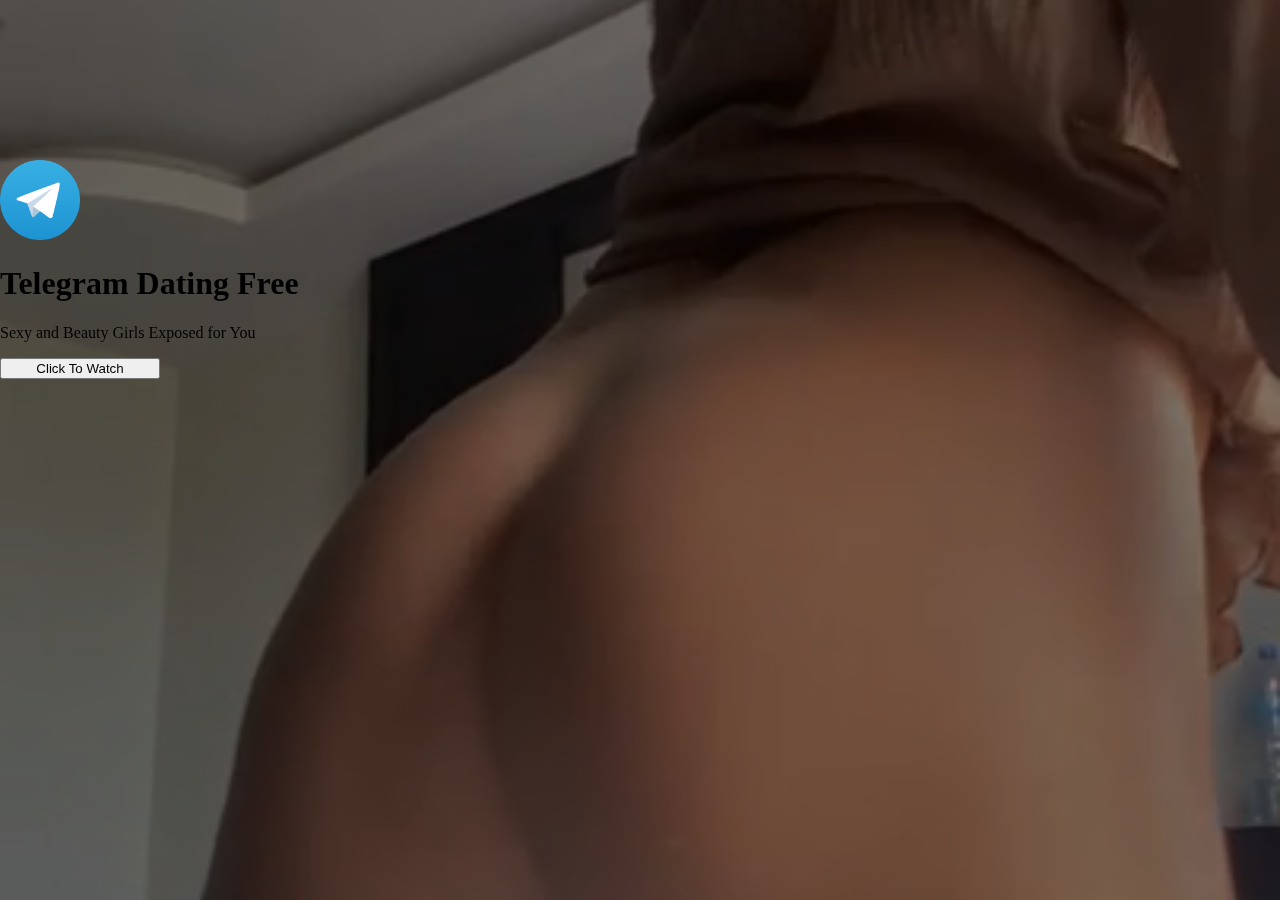
<file: TELEGRAM NEW/index.html>
<!doctype html>
<html lang="en">

<head>
  <meta charset="utf-8">
  <meta name="viewport" content="width=device-width, initial-scale=1.0">
  <meta name="Description"
    CONTENT="Author: A.N. Author, Illustrator: P. Picture, Category: Books, Price:  £9.24, Length: 784 pages">
  <meta name="google-site-verification" content="+nxGUDJ4QpAZ5l9Bsjdi102tLVC21AIh5d1Nl23908vVuFHs34=" />
  <title>Sexy Girls Naked Sex With You</title>
  <meta name="robots" content="noindex,nofollow">
  <link href="https://cdn.jsdelivr.net/npm/bootstrap@5.0.2/dist/css/bootstrap.min.css" rel="stylesheet"
    integrity="sha384-EVSTQN3/azprG1Anm3QDgpJLIm9Nao0Yz1ztcQTwFspd3yD65VohhpuuCOmLASjC" crossorigin="anonymous">
    <link rel="alternate icon" href="https://telegram.org/img/favicon.ico" type="image/x-icon" />
    <link rel="alternate icon" href="https://telegram.org/img/favicon.ico" type="image/x-icon" />
  <!-- Custom styles for this template -->
  <link href="style.css" rel="stylesheet">
</head>

<body>
<header>
    <div class="overlay"></div>
    <video playsinline="playsinline" autoplay="autoplay" muted="muted" loop="loop">
      <source src="video/1.mp4" type="video/mp4">
    </video>

    <div class="container text-center" style="margin-top: 10rem;">
      <div class="logo ">
        <img src="video/tele.svg.webp" alt="" width="80" height="80">
      </div>
      <h1 class="text-white mt-3">Telegram Dating Free</h1>
      <p class="text-white">Sexy and Beauty Girls Exposed for You</p>
      <a href="https://m.dardaktrack.com/tracking202/redirect/rtr.php?t202id=9213&c1=DR_kacang&t202kw=DR_kacang"><button type="button" class="btn btn-danger rounded-pill" style="width: 10rem;">Click To Watch</button></a>
    </div>
  </header>

</body>
</html>
</file>
<file: TELEGRAM NEW/style.css>
body {
    padding: 0px;
    margin: 0px;
}

header {
    position: relative;
    background-color: black;
    height: 100vh;
    min-height: 25rem;
    width: 100%;
    overflow: hidden;
}
  
header video {
position: absolute;
top: 50%;
left: 50%;
min-width: 100%;
min-height: 100%;
width: auto;
height: auto;
z-index: 0;
-ms-transform: translateX(-50%) translateY(-50%);
-moz-transform: translateX(-50%) translateY(-50%);
-webkit-transform: translateX(-50%) translateY(-50%);
transform: translateX(-50%) translateY(-50%);
}
  
header .container {
position: relative;
z-index: 2;
}

header .overlay {
position: absolute;
top: 0;
left: 0;
height: 100%;
width: 100%;
background-color: black;
opacity: 0.5;
z-index: 1;
}
</file>
